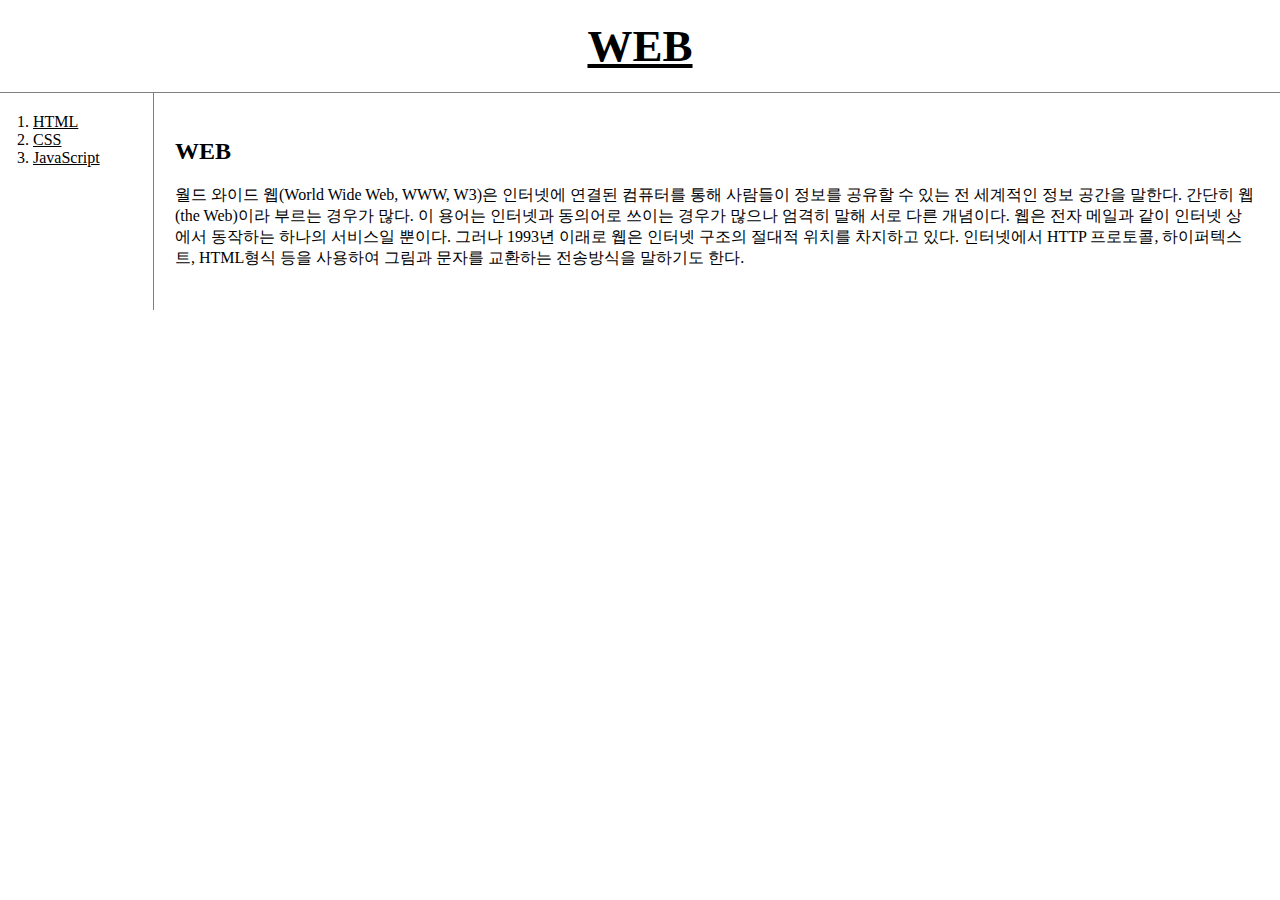
<file: index.html>
<!doctype html>
<html>
<head>
  <title>WEB1 - WELCOME</title>
  <meta charset="utf-8">
  <link rel="stylesheet" href="style.css">
</head>
<body>
  <h1><a href="index.html">WEB</a></h1>
  <div id="grid">
    <ol>
      <li><a href="1.html">HTML</a></li>
      <li><a href="2.html">CSS</a></li>
      <li><a href="3.html">JavaScript</a></li>
    </ol>
    <div id="article">
      <h2>WEB</h2>
        <p>
          월드 와이드 웹(World Wide Web, WWW, W3)은 인터넷에 연결된 컴퓨터를 통해 사람들이 정보를 공유할 수 있는 전 세계적인 정보 공간을 말한다. 간단히 웹(the Web)이라 부르는 경우가 많다. 이 용어는 인터넷과 동의어로 쓰이는 경우가 많으나 엄격히 말해 서로 다른 개념이다. 웹은 전자 메일과 같이 인터넷 상에서 동작하는 하나의 서비스일 뿐이다. 그러나 1993년 이래로 웹은 인터넷 구조의 절대적 위치를 차지하고 있다.
          인터넷에서 HTTP 프로토콜, 하이퍼텍스트, HTML형식 등을 사용하여 그림과 문자를 교환하는 전송방식을 말하기도 한다.
        </p>
    </div>
  </div>
</html>
</file>
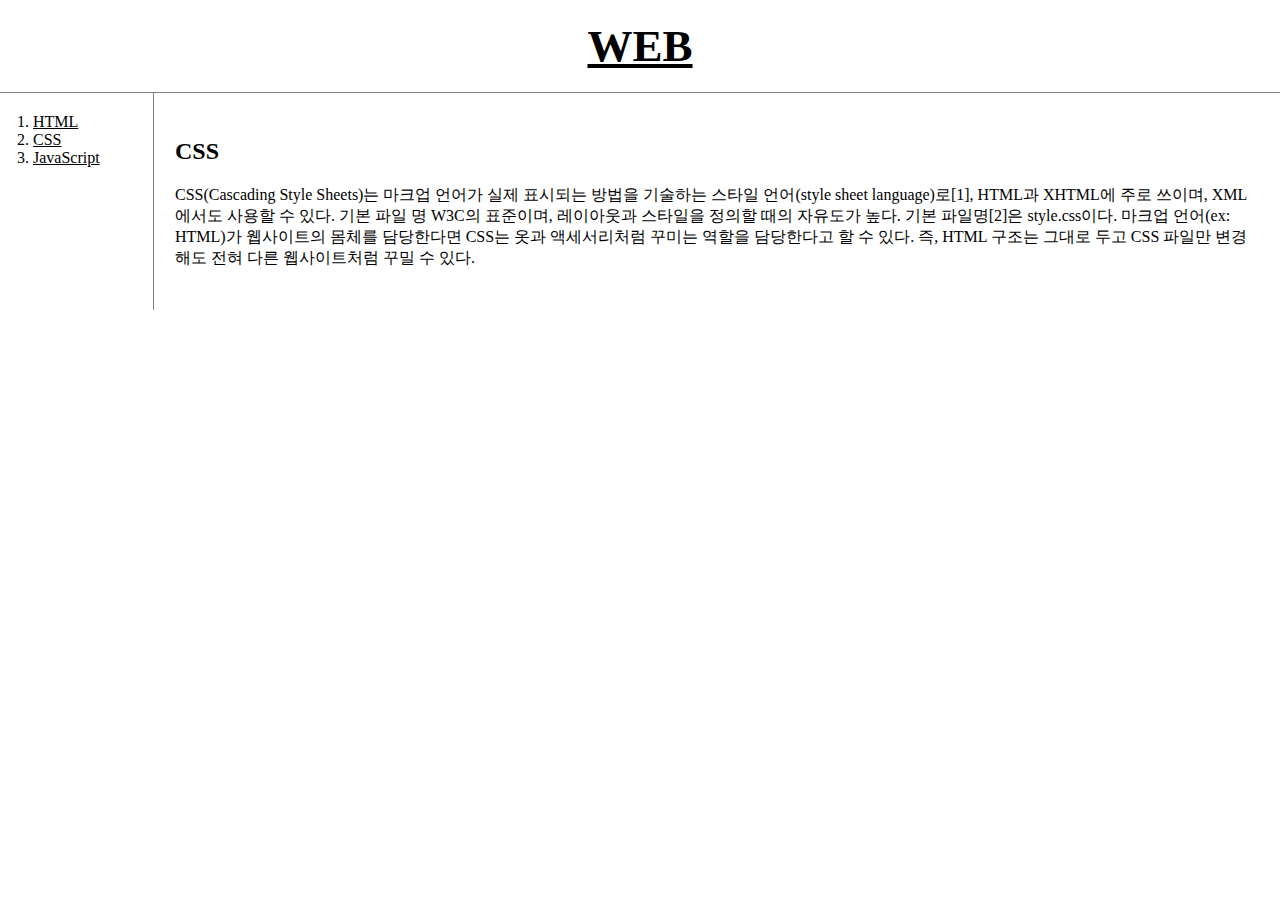
<file: 2.html>
<!doctype html>
<html>
<head>
  <title>WEB1 - CSS</title>
  <meta charset="utf-8">
  <link rel="stylesheet" href="style.css">
</head>
<body>
  <h1><a href="index.html">WEB</a></h1>
  <div id="grid">
    <ol>
      <li><a href="1.html">HTML</a></li>
      <li><a href="2.html">CSS</a></li>
      <li><a href="3.html">JavaScript</a></li>
    </ol>
    <div id="article">
      <h2>CSS</h2>
        <p>
          CSS(Cascading Style Sheets)는 마크업 언어가 실제 표시되는 방법을 기술하는 스타일 언어(style sheet language)로[1], HTML과 XHTML에 주로 쓰이며, XML에서도 사용할 수 있다. 기본 파일 명 W3C의 표준이며, 레이아웃과 스타일을 정의할 때의 자유도가 높다.
          기본 파일명[2]은 style.css이다.
          마크업 언어(ex: HTML)가 웹사이트의 몸체를 담당한다면 CSS는 옷과 액세서리처럼 꾸미는 역할을 담당한다고 할 수 있다. 즉, HTML 구조는 그대로 두고 CSS 파일만 변경해도 전혀 다른 웹사이트처럼 꾸밀 수 있다.
        </p>
    </div>
  </div>
</body>
</html>
</file>
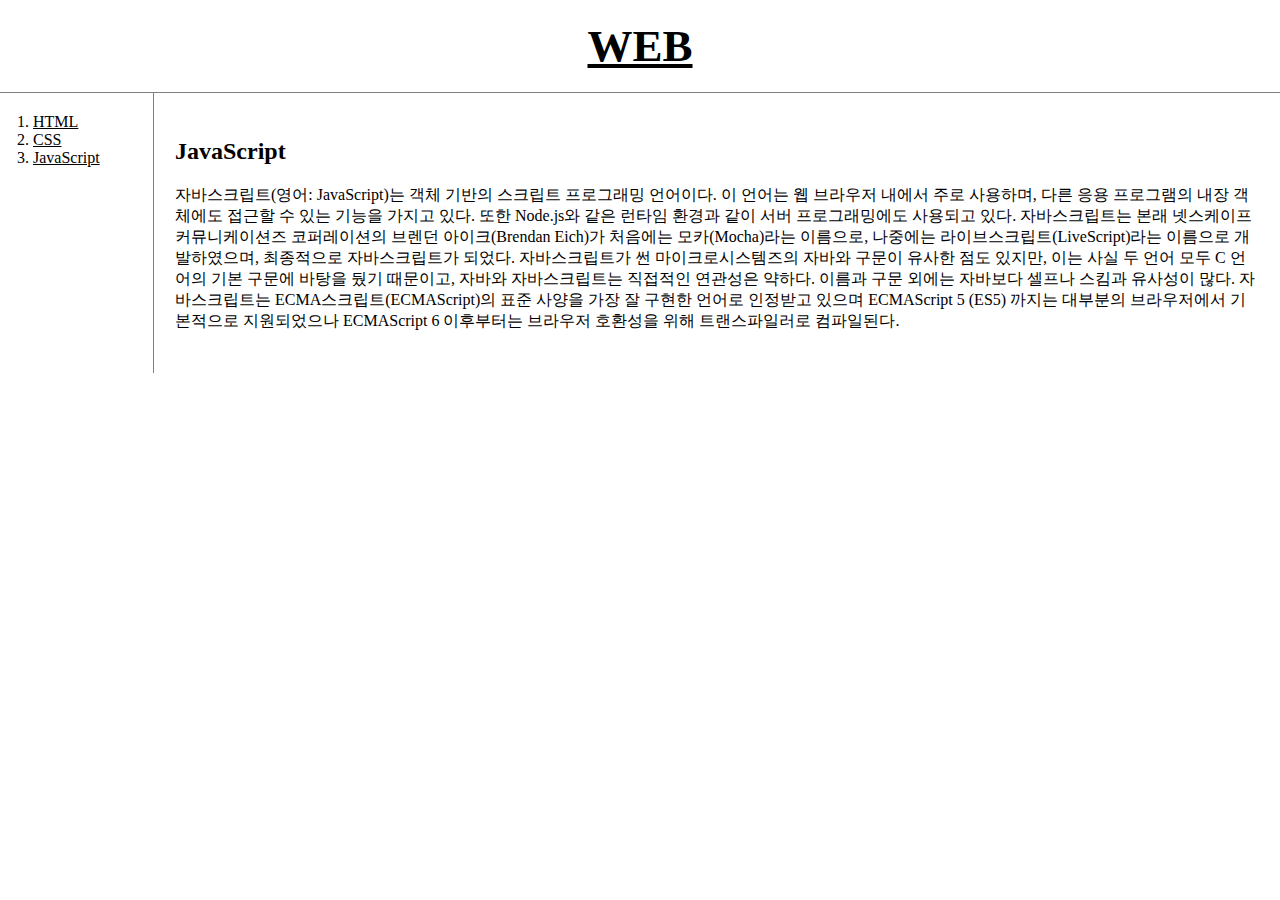
<file: 3.html>
<!doctype html>
<html>
<head>
  <title>WEB1 - JavaScript</title>
  <meta charset="utf-8">
  <link rel="stylesheet" href="style.css">
</head>
<body>
  <h1><a href="index.html">WEB</a></h1>
  <div id="grid">
    <ol>
      <li><a href="1.html">HTML</a></li>
      <li><a href="2.html">CSS</a></li>
      <li><a href="3.html">JavaScript</a></li>
    </ol>
    <div id="article">
      <h2>JavaScript</h2>
        <p>
          자바스크립트(영어: JavaScript)는 객체 기반의 스크립트 프로그래밍 언어이다. 이 언어는 웹 브라우저 내에서 주로 사용하며, 다른 응용 프로그램의 내장 객체에도 접근할 수 있는 기능을 가지고 있다. 또한 Node.js와 같은 런타임 환경과 같이 서버 프로그래밍에도 사용되고 있다. 자바스크립트는 본래 넷스케이프 커뮤니케이션즈 코퍼레이션의 브렌던 아이크(Brendan Eich)가 처음에는 모카(Mocha)라는 이름으로, 나중에는 라이브스크립트(LiveScript)라는 이름으로 개발하였으며, 최종적으로 자바스크립트가 되었다. 자바스크립트가 썬 마이크로시스템즈의 자바와 구문이 유사한 점도 있지만, 이는 사실 두 언어 모두 C 언어의 기본 구문에 바탕을 뒀기 때문이고, 자바와 자바스크립트는 직접적인 연관성은 약하다. 이름과 구문 외에는 자바보다 셀프나 스킴과 유사성이 많다. 자바스크립트는 ECMA스크립트(ECMAScript)의 표준 사양을 가장 잘 구현한 언어로 인정받고 있으며 ECMAScript 5 (ES5) 까지는 대부분의 브라우저에서 기본적으로 지원되었으나 ECMAScript 6 이후부터는 브라우저 호환성을 위해 트랜스파일러로 컴파일된다.
        </p>
      </div>
    </div>
</body>
</html>
</file>
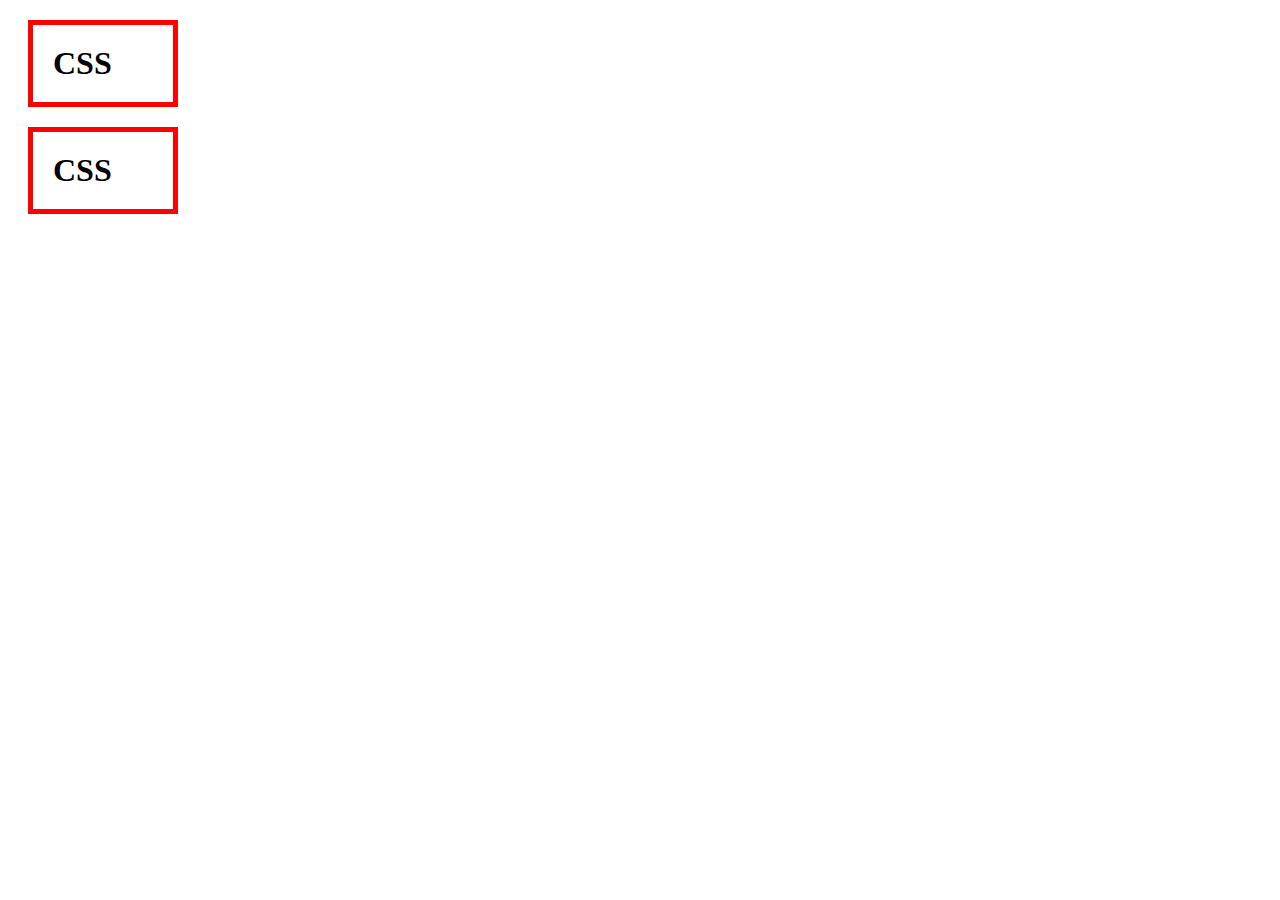
<file: box.html>
<!DOCTYPE html>
<html>
  <head>
      <meta charset="utf-8"
      <title></title>
      <style>
        h1{
          border: 5px solid red;
          padding: 20px;
          margin: 20px;
          width: 100px;
        }

      </style>
  </head>
  <body>
    <h1>CSS</h1>
    <h1>CSS</h1>
  </body>
</html>
</file>
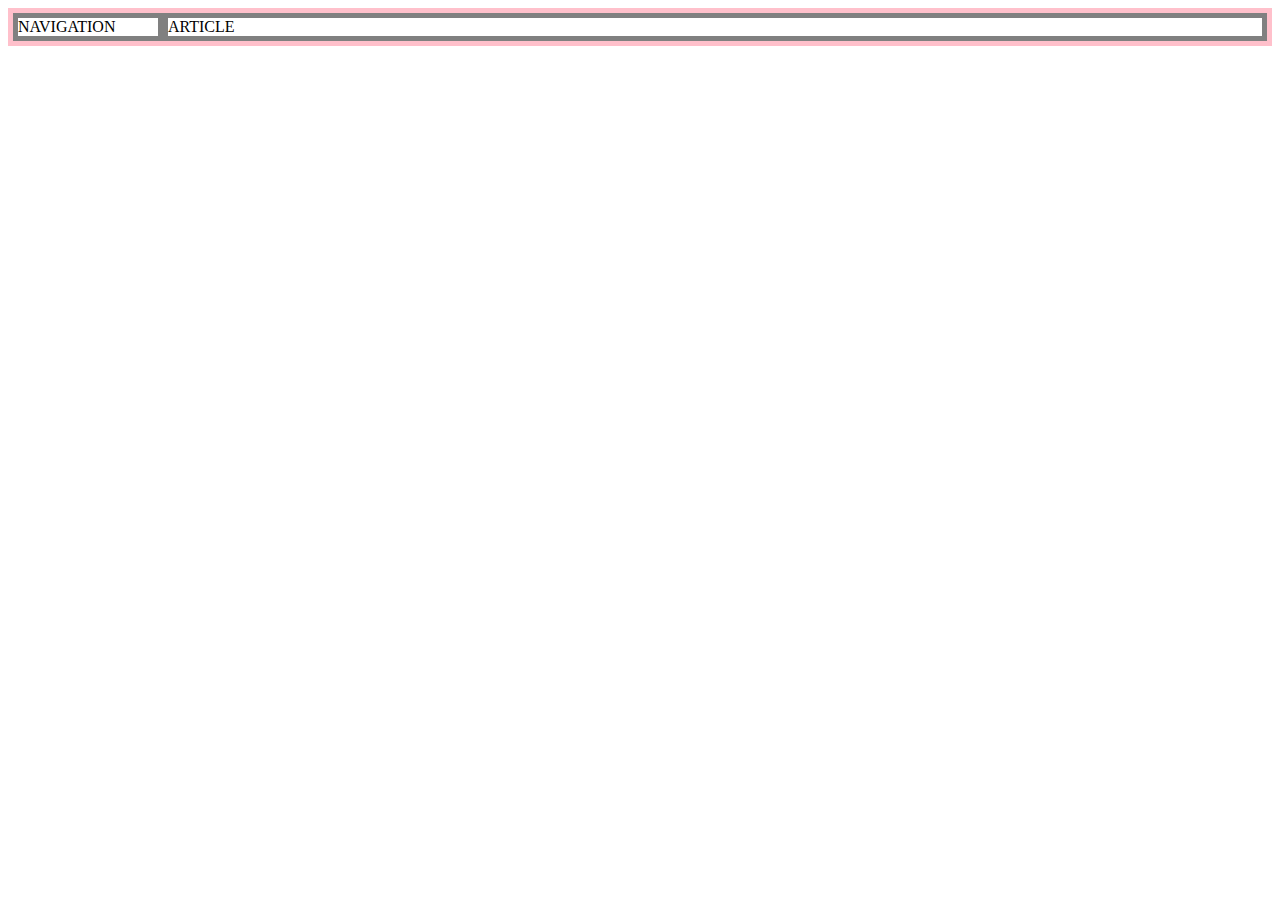
<file: grid.html>
<!DOCTYPE html>
<html>
  <head>
    <meta charset="utf-8">
    <title></title>
    <style>
      #grid{
        border:5px solid pink;
        display: grid;
        grid-template-columns: 150px 1fr;
      }
      div{
        border: 5px solid gray;
      }
    </style>
  </head>
  <body>
    <div id="grid">
      <div>NAVIGATION</div>
      <div>ARTICLE</div>
    </div>
  </body>
</html>
</file>
<file: style.css>
body{
  margin:0;
}
a{
  color: black;
}
h1 {
  font-size: 45px;
  text-align: center;
  border-bottom: 1px solid gray;
  margin: 0;
  padding: 20px;
}
ol{
  border-right: 1px solid gray;
  width: 100px;
  margin: 0;
  padding: 20px;
}
#grid{
  display: grid;
  grid-template-columns: 150px 1fr;
}
#grid ol{
  padding-left: 33px;
}
#grid #article{
  padding: 25px;
}
@media(max-width:700px){
  #grid{
    display: block;
  }
  ol{
    border-right: none;
  }
  h1 {
    border-bottom: none;
  }
}
</file>
